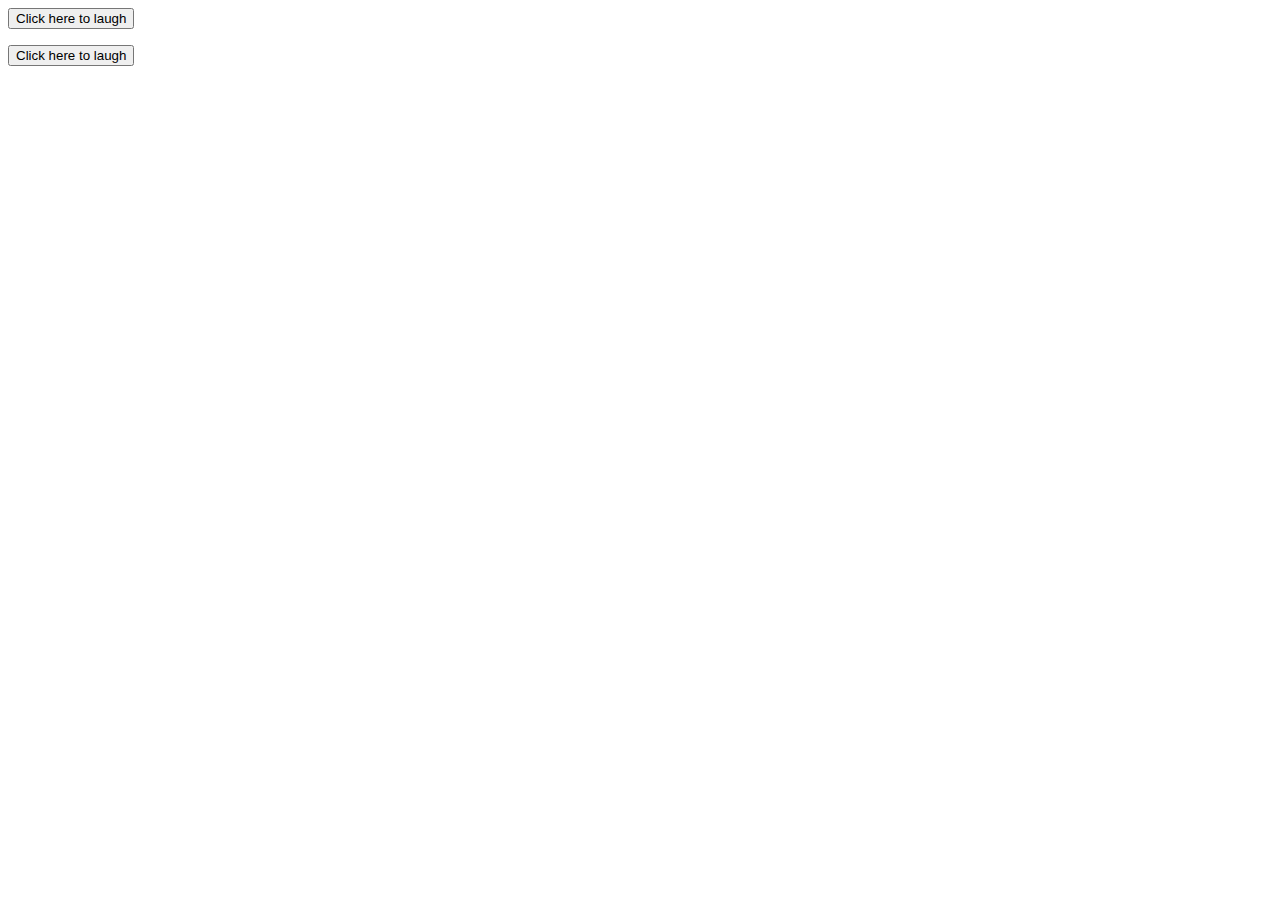
<file: apiFunTime/index.html>
<!DOCTYPE html>
<html lang="en">
<head>
    <meta charset="UTF-8">
    <meta http-equiv="X-UA-Compatible" content="IE=edge">
    <meta name="viewport" content="width=device-width, initial-scale=1.0">
    <title>API Fun Time</title>
</head>
<body>
<button id='jokeButton'>Click here to laugh</button>
<ul id="joke"></ul>
<button id='jokeButtonImg'>Click here to laugh</button>
<script defer src="script.js"></script>
</body>
</html>
</file>
